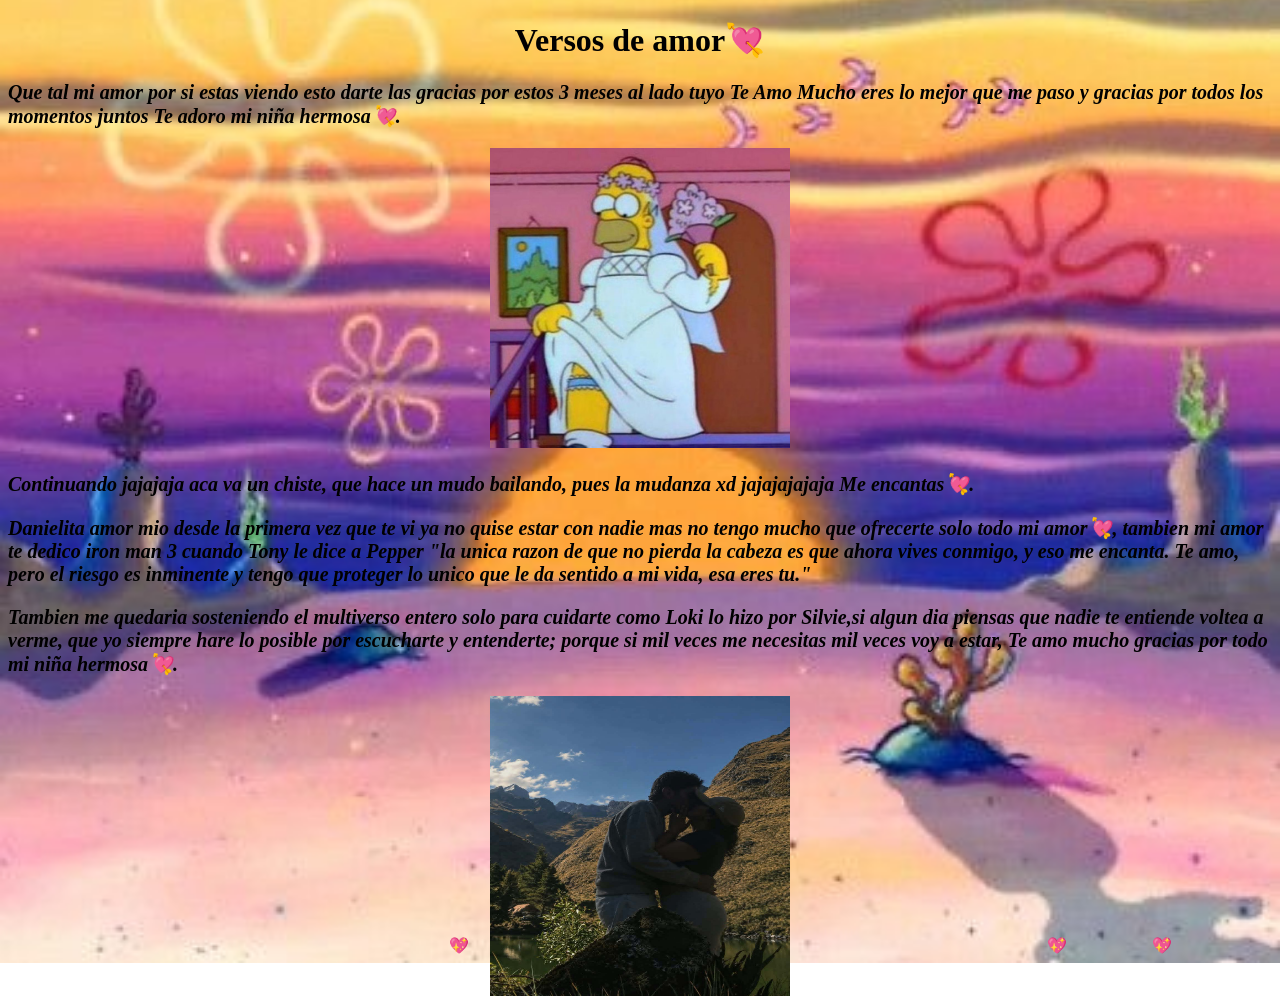
<file: pagina web2.html>
<!DOCTYPE html>
<html lang="es-ES">
<head>
    <meta charset="UTF-8">
    <meta http-equiv="X-UA-Compatible" content="IE=edge">
    <meta name="viewport" content="width=device-width, initial-scale=1.0">
    <title>Pagina web uwu</title>
    <link rel="stylesheet" href="style2.css">
    <style>
       body {
            background-image: url('llanos2.jpg'); 
            background-size: cover; 
            background-repeat: no-repeat;
            background-attachment: fixed;
            background-position: center;
        }
       h1 { color:rgb(0, 0, 0);
        text-align:center;}
       h2 { color:rgb(0, 0, 0)}

    </style>
</head> 
<body>
    <h1>Versos de amor💘</h1>
   
    <h2>
    
    <P style="font-size: 20px;"><i>Que tal mi amor por si estas viendo esto darte las gracias por estos 3 meses
        al lado tuyo Te Amo Mucho eres lo mejor que me paso y gracias por todos los momentos juntos Te adoro mi niña hermosa💘.   
        </i>
    </P>
    </h2>
    <center>
    <img src="llanosxd.jpg" width="300" height="300">
    </center>
    <h2>
    <P style="font-size: 20px;"><i>Continuando jajajaja aca va un chiste, que
        hace un mudo bailando, pues la mudanza xd jajajajajaja Me encantas💘.
        </i>
    </P>
    <p style="font-size: 20px;"><i>
        Danielita amor mio desde la primera vez que te vi ya no quise estar con nadie mas 
        no tengo mucho que ofrecerte solo todo mi amor💘, tambien mi amor te dedico iron man 3
        cuando Tony le dice a Pepper "la unica razon de que no pierda la cabeza es que ahora vives
        conmigo, y eso me encanta. Te amo, pero el riesgo es inminente y tengo que proteger lo unico
        que le da sentido a mi vida, esa eres tu." 
    </i>

    </p>
    <p style="font-size: 20px;"><i>
        Tambien me quedaria sosteniendo el multiverso entero solo para cuidarte como
        Loki lo hizo por Silvie,si algun dia piensas que nadie te entiende voltea a verme, que yo siempre hare lo posible por escucharte
        y entenderte; porque si mil veces me necesitas mil veces voy a estar, Te amo mucho gracias por todo mi niña hermosa💘.
    </i>

    </p>



    </h2>
    <center>
        <img src="llanos 3.jpg" width="300" height="300">
        
    </center>
        <script src="lluviauwu.js"></script>
        
</body>
</html>
</file>
<file: style2.css>
body {
    box-sizing: border-box;
}
.heart {
    position: fixed;
    top: -1vh;
    transform: translateY(0);
    animation: fall 3s linear forwards;
}
@keyframes fall {
    to {
        transform: translateY(105vh);
    }
}

.boton {
    padding: 15px 30px;
    background-color: #000000; /* Color de fondo */
    border: 2px solid #ffffff; /* Borde rojo más oscuro */
    border-radius: 8px; /* Bordes redondeados */
    color: white; /* Color de texto */
    font-size: 18px; /* Tamaño de la fuente */
    font-weight: bold; /* Negrita */
    text-transform: uppercase; /* Texto en mayúsculas */
    cursor: pointer; /* Cambia el cursor al pasar por encima */
    transition: all 0.3s ease-in-out; /* Transición suave para efectos */
    box-shadow: 0 4px 8px rgba(0, 0, 0, 0.2); /* Sombra sutil */
  }
</file>
